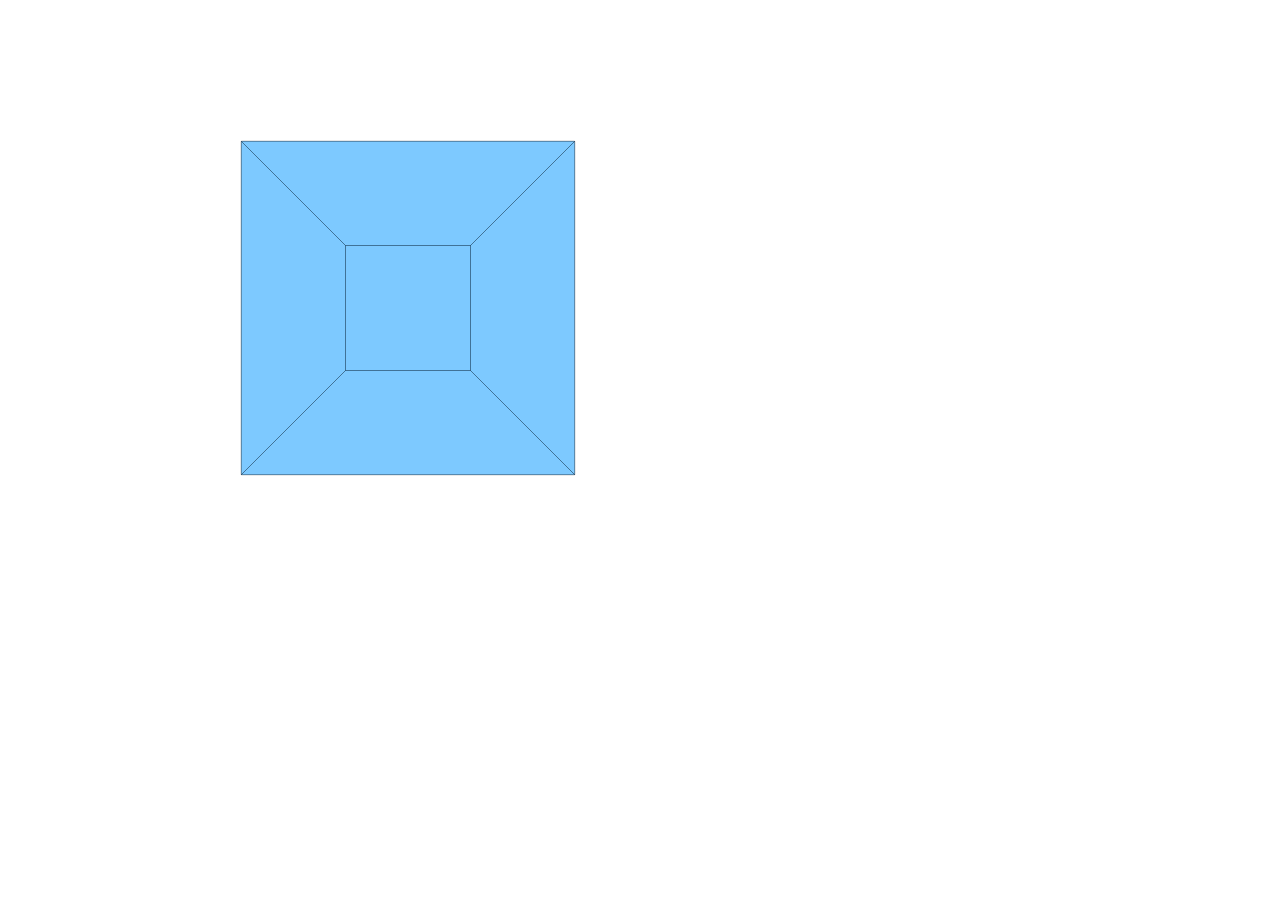
<file: index.html>
<!DOCTYPE html>
<html>
<head>
	<meta charset="UTF-8">
	<title>Evolve</title>
</head>
<body>
	<canvas id="gameDisplay" width="800" height="600"></canvas>

	<!-- Load Javascipt -->
	<script src="javascript/physics.js"></script>
</body>
</html>
</file>
